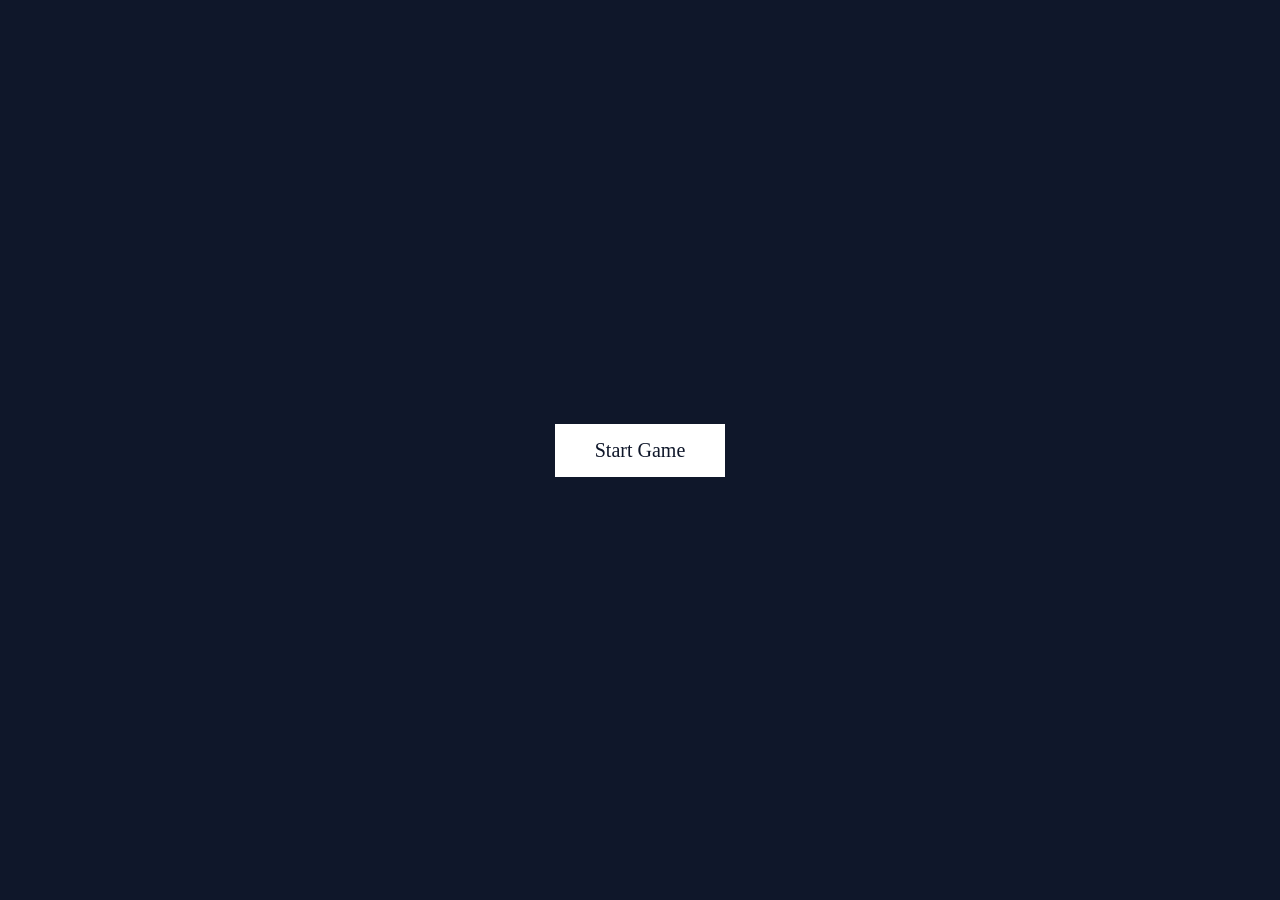
<file: index.html>
<!doctype html>
<html lang="en">
<head>
  <meta charset="utf-8">
  <title>Fruit Matching Game</title>
  <meta name="viewport" content="width=device-width, initial-scale=1">
  <title>www.https.vom</title>
  </head>
  <style>
    body {
      margin: 0;
      height: 100vh;
      display: flex;
      justify-content: center;
      align-items: center;
      background: #0f172a;
    }
    .start-btn {
      display: inline-block;
      padding: 15px 40px;
      font-size: 20px;
      text-decoration: none;
      background: white;
      color: #0f172a;
      border: 2px solid #0f172a;
      cursor: pointer;
      transition: background 0.2s, color 0.2s;
    }
    .start-btn:hover {
      background: #0f172a;
      color: white;
    }
  </style>
</head>
<body>

  <a href="star.html" class="start-btn">Start Game</a>
</body>
</html>
</file>
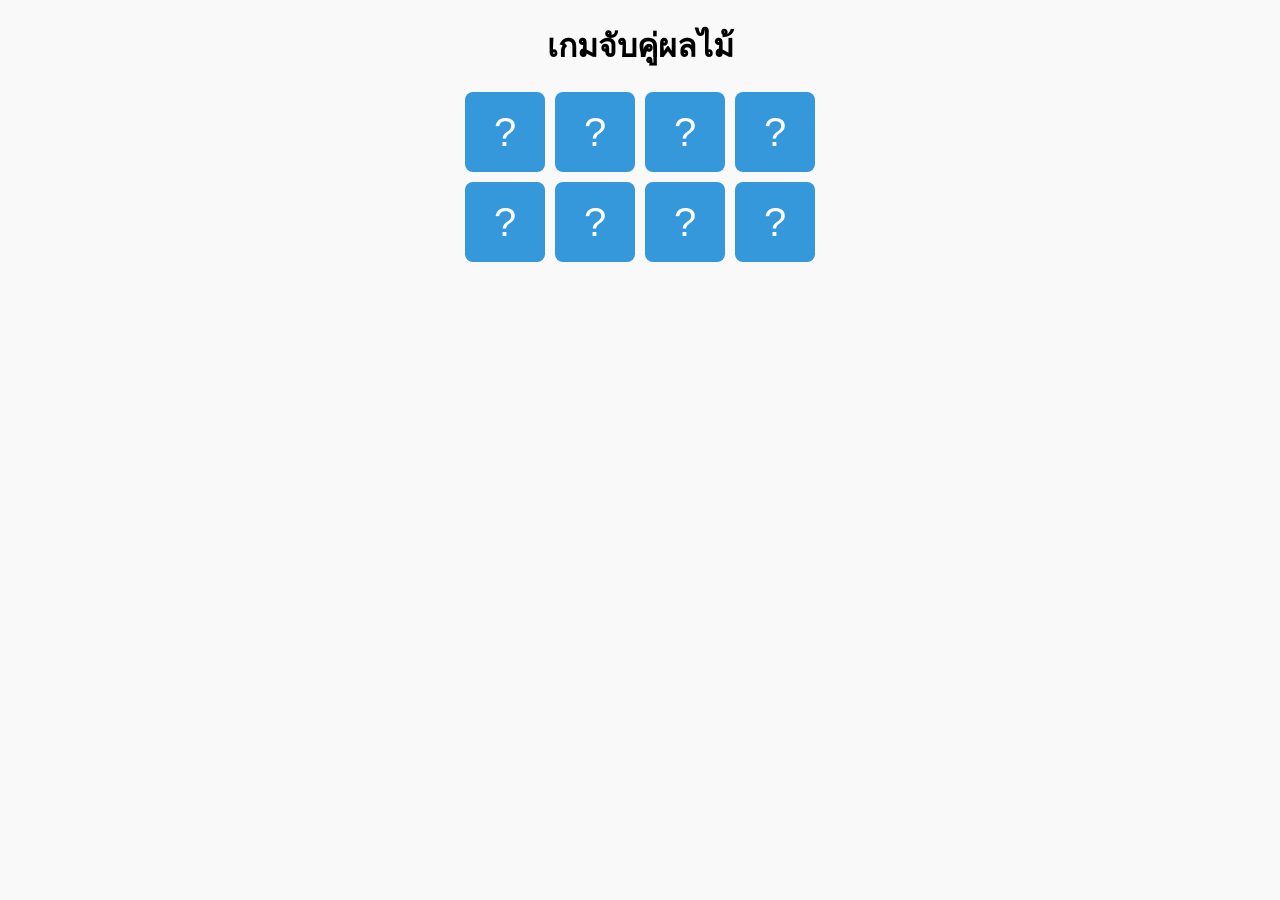
<file: fruit-matching-game/index.html>
<!DOCTYPE html>
<html lang="en">
<head>
  <meta charset="UTF-8">
  <title>Fruit Matching Game</title>
    <link rel="icon" href="favicon.jpg" type="image/jpeg" sizes="32×32">
  <link rel="stylesheet" href="style.css">
</head>
<body>

<h1>เกมจับคู่ผลไม้</h1>

<div id="game-board"></div>

<script src="script.js"></script>
</body>
</html>

<!-- ทดสอบว่า git เห็นไฟล์นี้หรือยัง.... -->
</file>
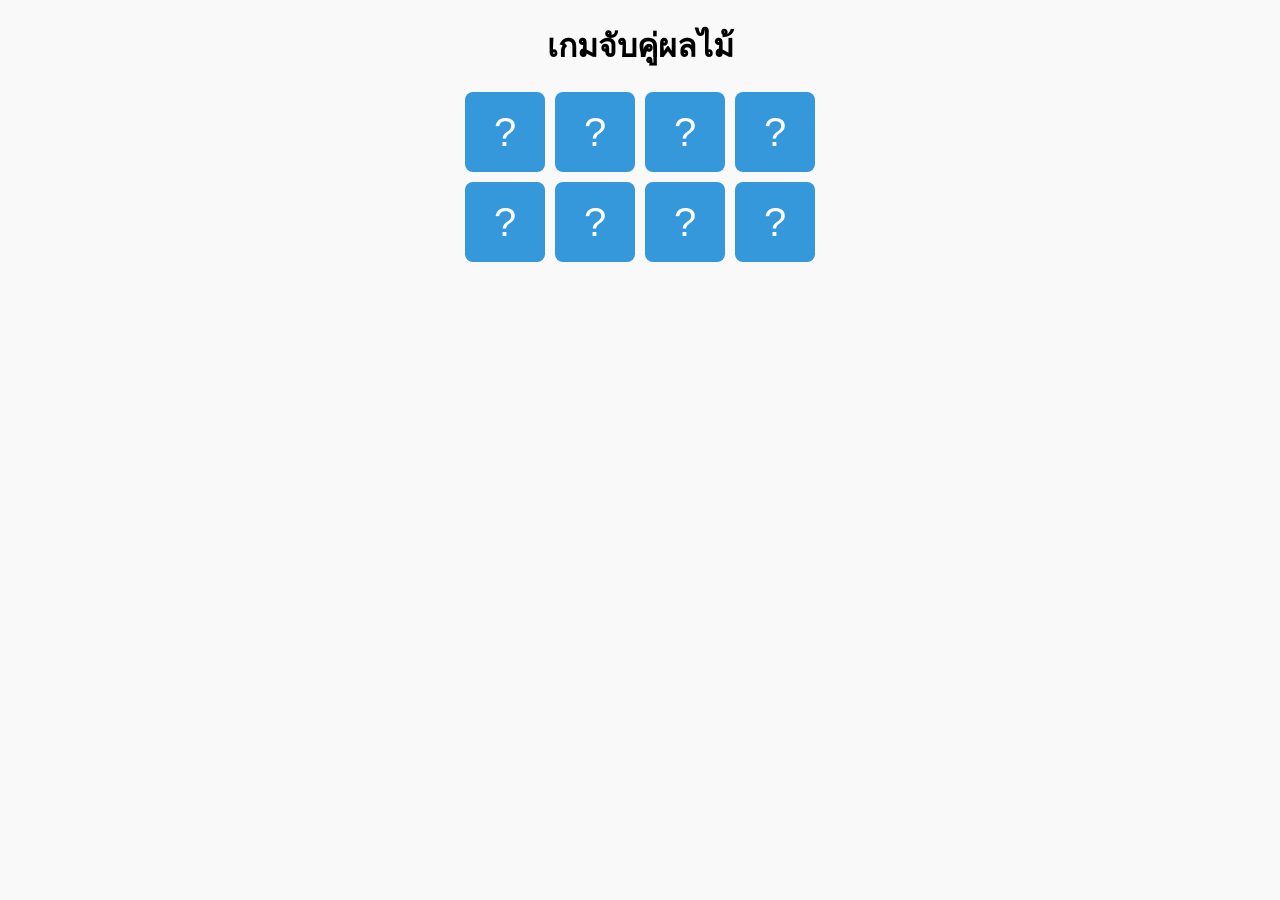
<file: game.html>
<!DOCTYPE html>
<html lang="en">
<head>
  <meta charset="UTF-8">
  <title>Fruit Matching Game</title>
  <link rel="icon" href="logo/fddt.jpeg" type="image/jpeg">
  <link rel="stylesheet" href="style.css">
</head>
<body>

<h1>เกมจับคู่ผลไม้</h1>

<div id="game-board"></div>

<script src="script.js"></script>
</body>
</html>
</file>
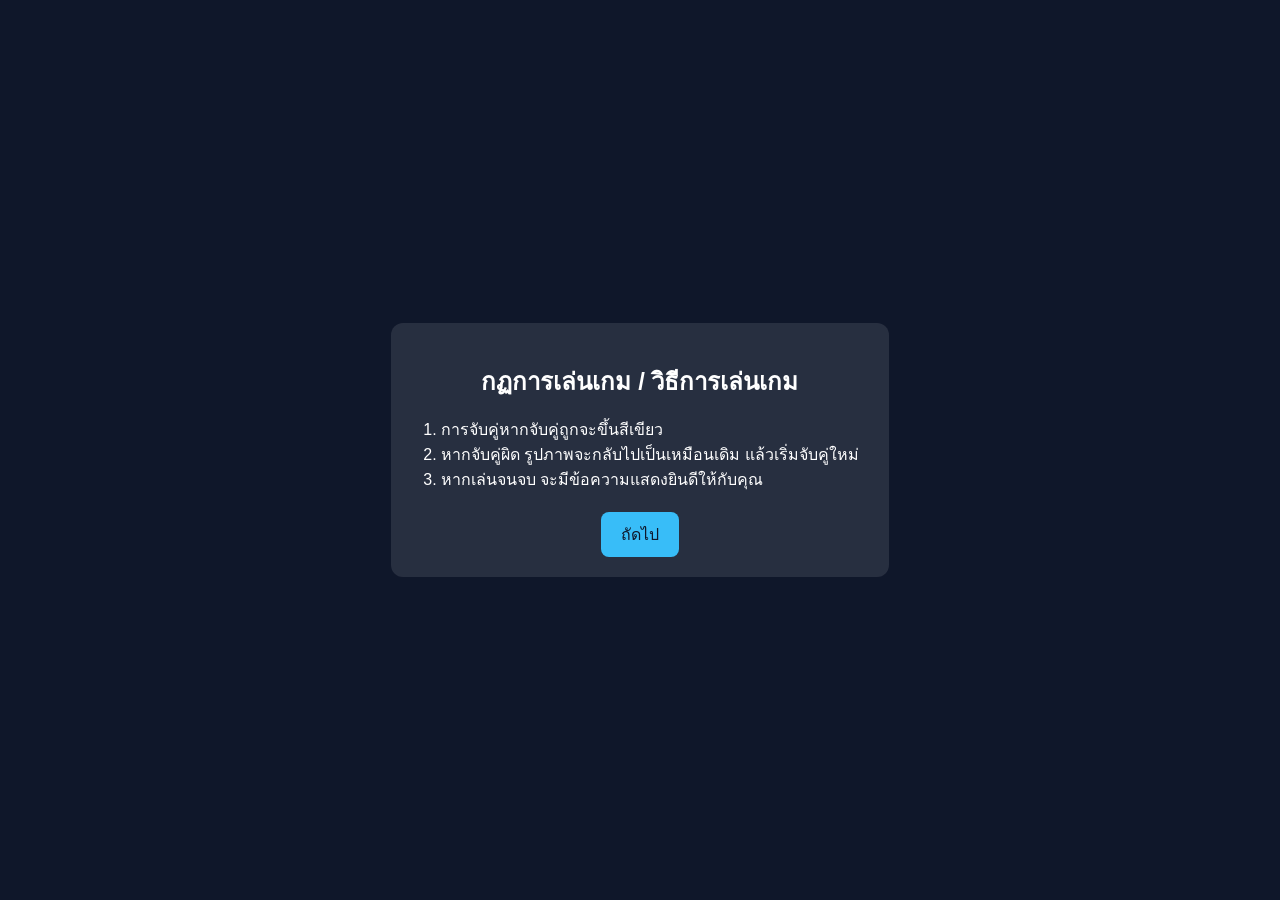
<file: star.html>
<!doctype html>
<html lang="th">
<head>
  <meta charset="utf-8">
  <title>กฏการเล่นเกม</title>
  <meta name="viewport" content="width=device-width, initial-scale=1">
  <style>
    body {
      margin: 0;
      height: 100vh;
      display: flex;
      justify-content: center;
      align-items: center;
      background: #0f172a; /* พื้นหลังเข้ม */
      color: white;
      font-family: sans-serif;
    }

    .rules-box {
      background: rgba(255, 255, 255, 0.1);
      padding: 20px 30px;
      border-radius: 12px;
      max-width: 600px;
      opacity: 0;
      transform: translateX(100%);
      animation: slideIn 1.5s ease forwards;
      text-align: center;
    }

    @keyframes slideIn {
      to {
        opacity: 1;
        transform: translateX(0);
      }
    }

    h2 {
      text-align: center;
      margin-bottom: 15px;
    }

    ol {
      text-align: left;
      padding-left: 20px;
      margin-bottom: 20px;
    }

    .next-btn {
      display: inline-block;
      padding: 10px 20px;
      font-size: 16px;
      border: none;
      border-radius: 8px;
      background: #38bdf8;
      color: #0f172a;
      cursor: pointer;
      text-decoration: none;
      transition: background 0.3s;
    }

    .next-btn:hover {
      background: #0ea5e9;
    }
  </style>
</head>
<body>
  <div class="rules-box">
    <h2>กฏการเล่นเกม / วิธีการเล่นเกม</h2>
    <ol>
      <li>การจับคู่หากจับคู่ถูกจะขึ้นสีเขียว</li>
      <li>หากจับคู่ผิด รูปภาพจะกลับไปเป็นเหมือนเดิม แล้วเริ่มจับคู่ใหม่</li>
      <li>หากเล่นจนจบ จะมีข้อความแสดงยินดีให้กับคุณ</li>
    </ol>
    <a href="game.html" class="next-btn">ถัดไป</a>
  </div>
</body>
</html>
</file>
<file: fruit-matching-game/style.css>
body {
  font-family: Arial, sans-serif;
  text-align: center;
  background: #f9f9f9;
}

h1 {
  margin-top: 20px;
}

#game-board {
  display: grid;
  grid-template-columns: repeat(4, 80px);
  gap: 10px;
  justify-content: center;
  margin: 20px auto;
}

.card {
  width: 80px;
  height: 80px;
  background: #3498db;
  color: white;
  font-size: 40px;
  line-height: 80px;
  cursor: pointer;
  user-select: none;
  border-radius: 8px;
}

.matched {
  background: #2ecc71;
  cursor: default;
}
</file>
<file: style.css>
body {
  font-family: Arial, sans-serif;
  text-align: center;
  background: #f9f9f9;
}

h1 {
  margin-top: 20px;
}

#game-board {
  display: grid;
  grid-template-columns: repeat(4, 80px);
  gap: 10px;
  justify-content: center;
  margin: 20px auto;
}

.card {
  width: 80px;
  height: 80px;
  background: #3498db;
  color: white;
  font-size: 40px;
  line-height: 80px;
  cursor: pointer;
  user-select: none;
  border-radius: 8px;
}

.matched {
  background: #2ecc71;
  cursor: default;
}
</file>
